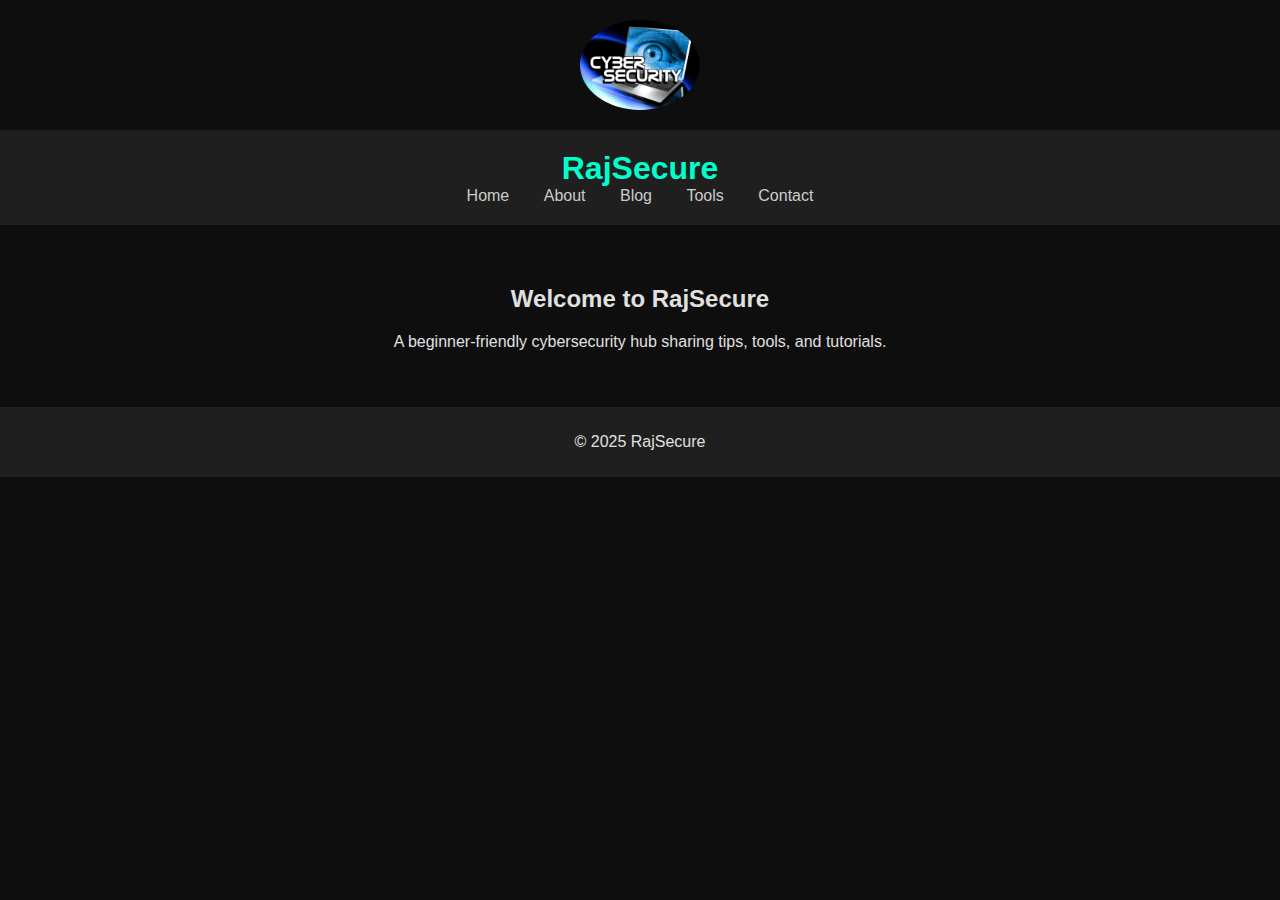
<file: index.html>
<!DOCTYPE html>
<html lang="en">
<head>
  <meta charset="UTF-8">
  <title>RajSecure - Home</title>
  <link rel="stylesheet" href="style.css">
</head>
<body><img src="abc.jpg" alt="My logo" style="width: 120px; height: auto; border-radius: 50%; display: block; margin: 20px auto;">
  <header>
    <h1>RajSecure</h1>
    <nav>
      <a href="index.html">Home</a>
      <a href="about.html">About</a>
      <a href="blog.html">Blog</a>
      <a href="tools.html">Tools</a>
      <a href="contact.html">Contact</a>
    </nav>
  </header>
  <main>
    <h2>Welcome to RajSecure</h2>
    <p>A beginner-friendly cybersecurity hub sharing tips, tools, and tutorials.</p>
  </main>
  <footer>
    <p>© 2025 RajSecure</p>
  </footer>
</body>
</html>
</file>
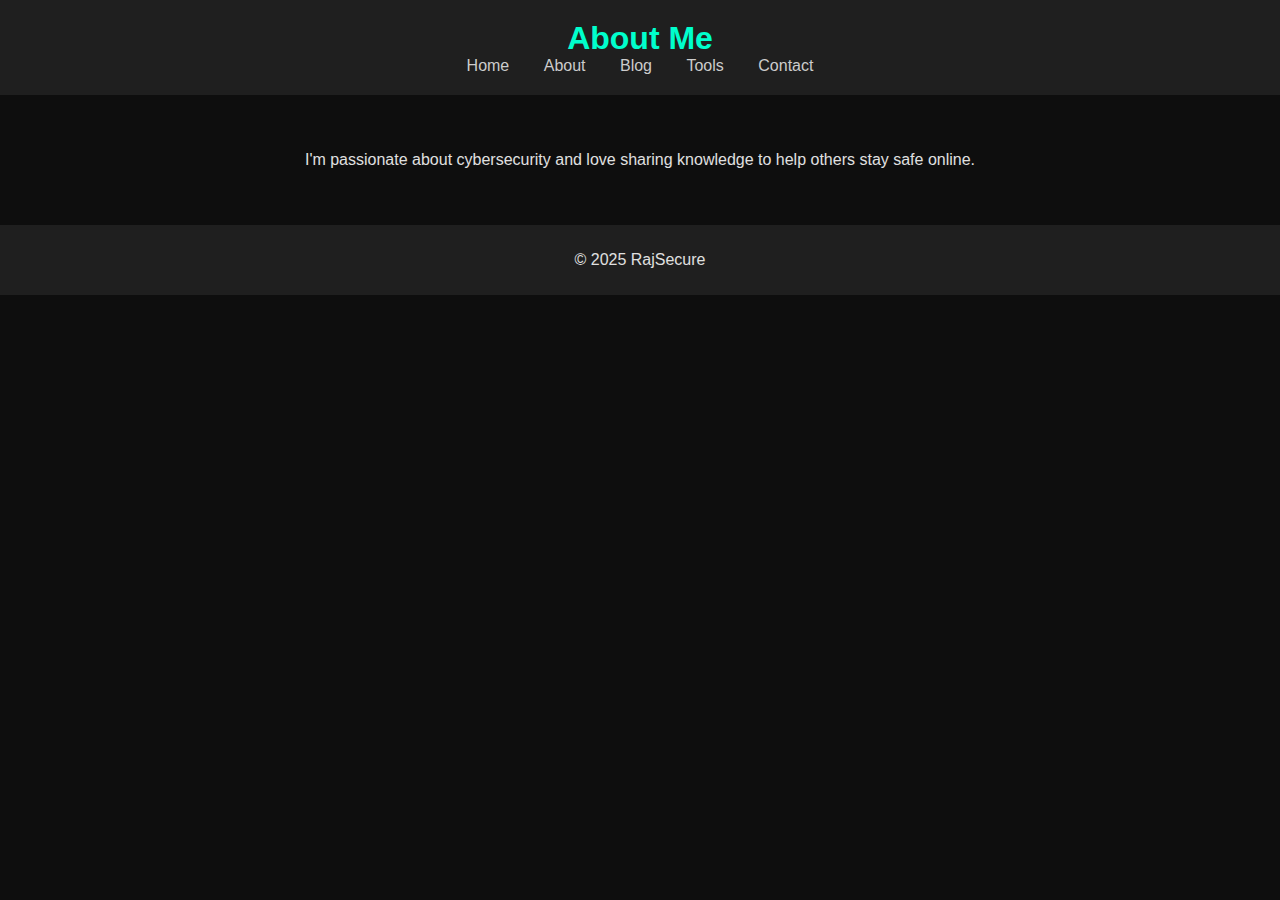
<file: about.html>
<!DOCTYPE html>
<html lang="en">
<head>
  <meta charset="UTF-8">
  <title>About - RajSecure</title>
  <link rel="stylesheet" href="style.css">
</head>
<body>
  <header>
    <h1>About Me</h1>
    <nav>
      <a href="index.html">Home</a>
      <a href="about.html">About</a>
      <a href="blog.html">Blog</a>
      <a href="tools.html">Tools</a>
      <a href="contact.html">Contact</a>
    </nav>
  </header>
  <main>
    <p>I'm passionate about cybersecurity and love sharing knowledge to help others stay safe online.</p>
  </main>
  <footer>
    <p>© 2025 RajSecure</p>
  </footer>
</body>
</html>
</file>
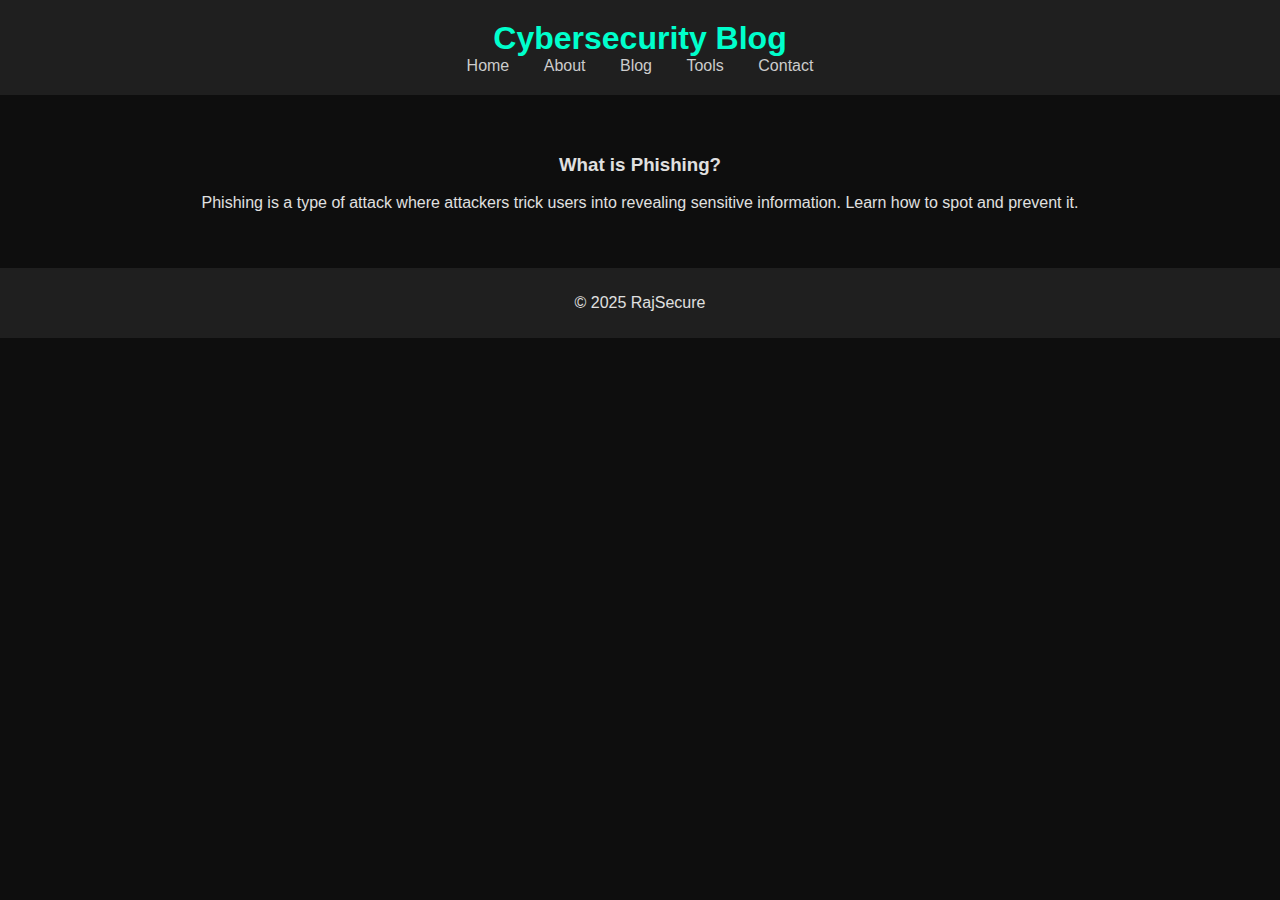
<file: blog.html>
<!DOCTYPE html>
<html lang="en">
<head>
  <meta charset="UTF-8">
  <title>Blog - RajSecure</title>
  <link rel="stylesheet" href="style.css">
</head>
<body>
  <header>
    <h1>Cybersecurity Blog</h1>
    <nav>
      <a href="index.html">Home</a>
      <a href="about.html">About</a>
      <a href="blog.html">Blog</a>
      <a href="tools.html">Tools</a>
      <a href="contact.html">Contact</a>
    </nav>
  </header>
  <main>
    <h3>What is Phishing?</h3>
    <p>Phishing is a type of attack where attackers trick users into revealing sensitive information. Learn how to spot and prevent it.</p>
  </main>
  <footer>
    <p>© 2025 RajSecure</p>
  </footer>
</body>
</html>
</file>
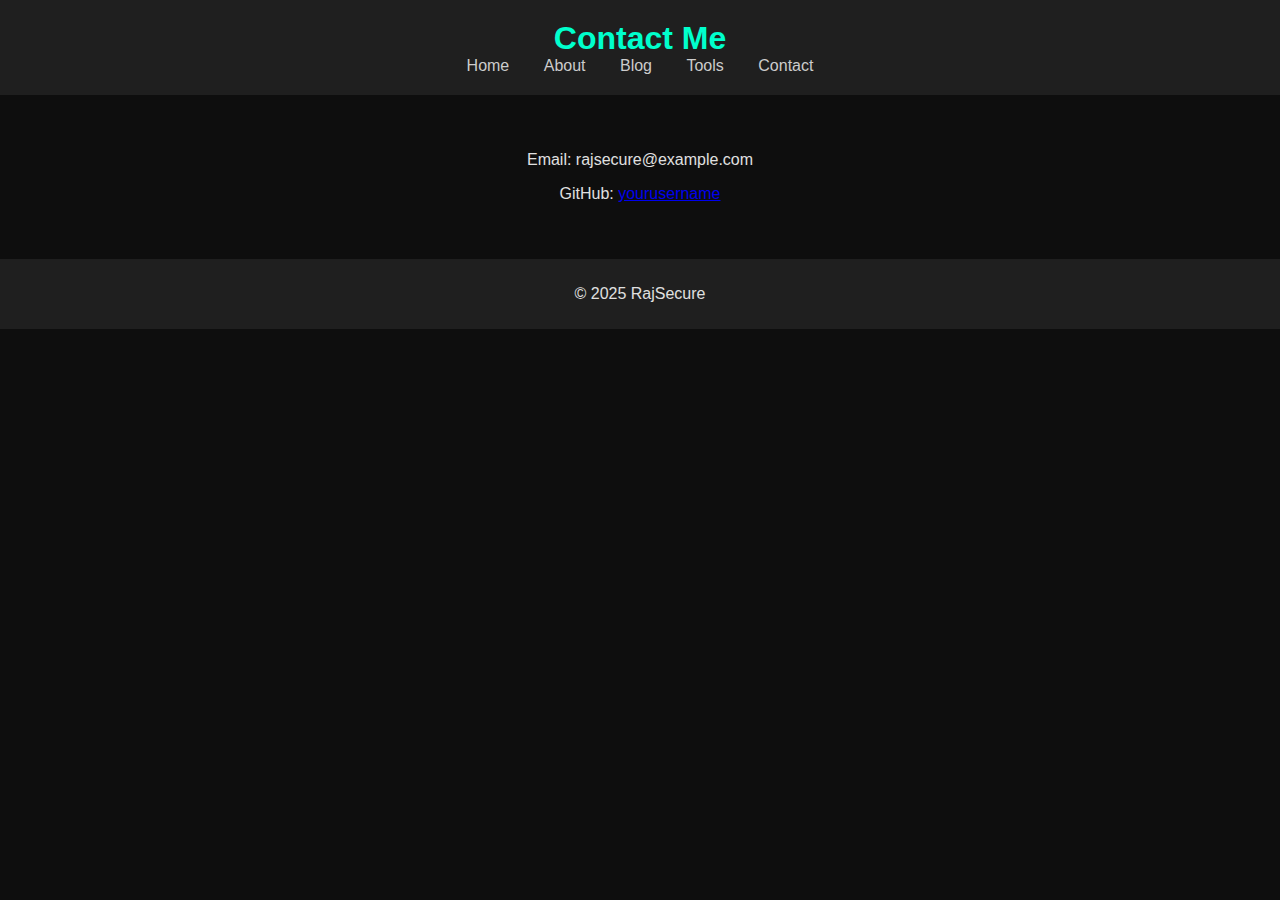
<file: contact.html>
<!DOCTYPE html>
<html lang="en">
<head>
  <meta charset="UTF-8">
  <title>Contact - RajSecure</title>
  <link rel="stylesheet" href="style.css">
</head>
<body>
  <header>
    <h1>Contact Me</h1>
    <nav>
      <a href="index.html">Home</a>
      <a href="about.html">About</a>
      <a href="blog.html">Blog</a>
      <a href="tools.html">Tools</a>
      <a href="contact.html">Contact</a>
    </nav>
  </header>
  <main>
    <p>Email: rajsecure@example.com</p>
    <p>GitHub: <a href="https://github.com/yourusername" target="_blank">yourusername</a></p>
  </main>
  <footer>
    <p>© 2025 RajSecure</p>
  </footer>
</body>
</html>
</file>
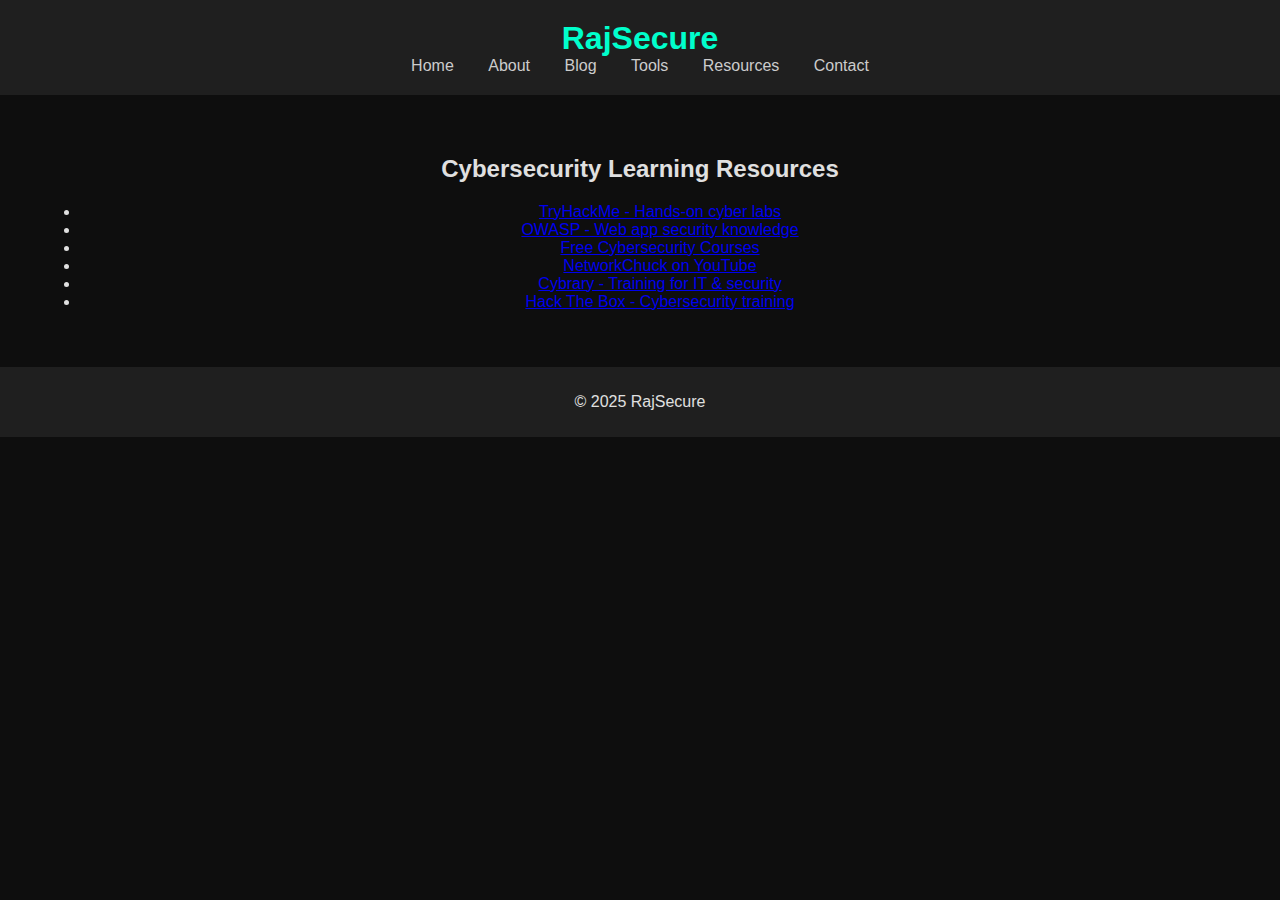
<file: resources.html>
<!DOCTYPE html>
<html lang="en">
<head>
  <meta charset="UTF-8">
  <title>Cybersecurity Resources - RajSecure</title>
  <link rel="stylesheet" href="style.css">
</head>
<body>
  <header>
    <h1>RajSecure</h1>
    <nav>
      <a href="index.html">Home</a>
      <a href="about.html">About</a>
      <a href="blog.html">Blog</a>
      <a href="tools.html">Tools</a>
      <a href="resources.html">Resources</a>
      <a href="contact.html">Contact</a>
    </nav>
  </header>

  <main>
    <h2>Cybersecurity Learning Resources</h2>
    <ul>
      <li><a href="https://tryhackme.com/" target="_blank">TryHackMe - Hands-on cyber labs</a></li>
      <li><a href="https://owasp.org/" target="_blank">OWASP - Web app security knowledge</a></li>
      <li><a href="https://cybersecurityguide.org/free-courses/" target="_blank">Free Cybersecurity Courses</a></li>
      <li><a href="https://www.youtube.com/c/NetworkChuck" target="_blank">NetworkChuck on YouTube</a></li>
      <li><a href="https://www.cybrary.it/" target="_blank">Cybrary - Training for IT & security</a></li>
      <li><a href="https://www.hackthebox.com/" target="_blank">Hack The Box - Cybersecurity training</a></li>
    </ul>
  </main>

  <footer>
    <p>© 2025 RajSecure</p>
  </footer>
</body>
</html>
</file>
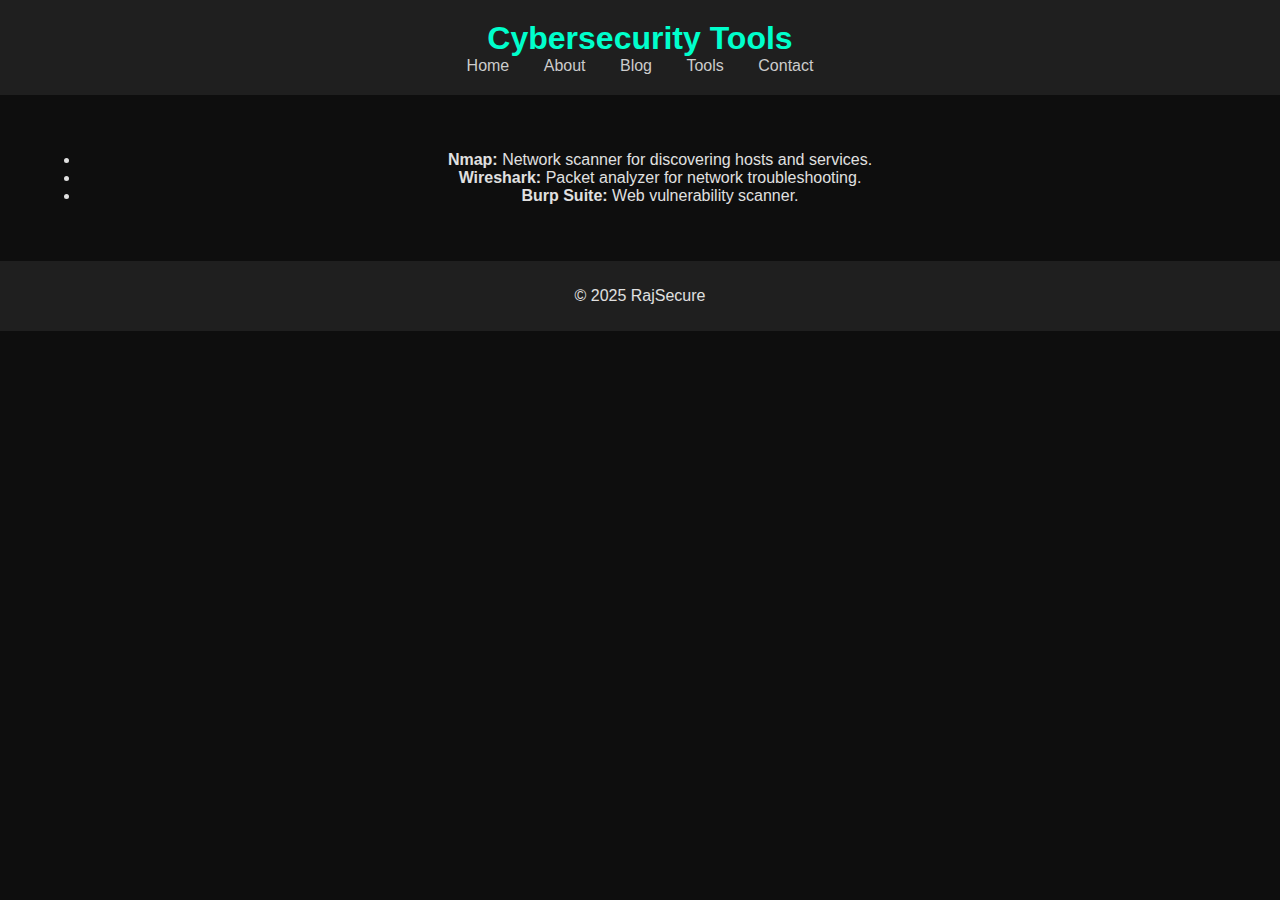
<file: tools.html>
<!DOCTYPE html>
<html lang="en">
<head>
  <meta charset="UTF-8">
  <title>Tools - RajSecure</title>
  <link rel="stylesheet" href="style.css">
</head>
<body>
  <header>
    <h1>Cybersecurity Tools</h1>
    <nav>
      <a href="index.html">Home</a>
      <a href="about.html">About</a>
      <a href="blog.html">Blog</a>
      <a href="tools.html">Tools</a>
      <a href="contact.html">Contact</a>
    </nav>
  </header>
  <main>
    <ul>
      <li><strong>Nmap:</strong> Network scanner for discovering hosts and services.</li>
      <li><strong>Wireshark:</strong> Packet analyzer for network troubleshooting.</li>
      <li><strong>Burp Suite:</strong> Web vulnerability scanner.</li>
    </ul>
  </main>
  <footer>
    <p>© 2025 RajSecure</p>
  </footer>
</body>
</html>
</file>
<file: style.css>
/* Base (Dark Mode) Styles */
body {
  background-color: #0e0e0e;
  color: #e0e0e0;
  font-family: Arial, sans-serif;
  margin: 0;
  padding: 0;
}

header {
  background-color: #1f1f1f;
  padding: 20px;
  text-align: center;
  position: sticky;
  top: 0;
  z-index: 1000;
}

header h1 {
  margin: 0;
  color: #00ffcc;
}

nav a {
  color: #ccc;
  margin: 0 15px;
  text-decoration: none;
}

nav a:hover {
  color: #00ffcc;
}

main {
  padding: 40px;
  text-align: center;
}

footer {
  background-color: #1f1f1f;
  padding: 10px;
  text-align: center;
}

/* 🌞 Light Mode Styles */
.light-mode {
  background-color: #f4f4f4;
  color: #111;
}

.light-mode header {
  background-color: #e0e0e0;
}

.light-mode footer {
  background-color: #dcdcdc;
}

.light-mode header h1 {
  color: #008080;
}

.light-mode nav a {
  color: #333;
}

.light-mode nav a:hover {
  color: #008080;
}

.light-mode main {
  background-color: #fff;
}

#modeToggle {
  position: fixed;
  top: 15px;
  right: 15px;
  padding: 6px 12px;
  border-radius: 8px;
  background-color: #444;
  color: #fff;
  border: none;
  cursor: pointer;
  z-index: 1001;
}

.light-mode #modeToggle {
  background-color: #ccc;
  color: #000;
}
</file>
